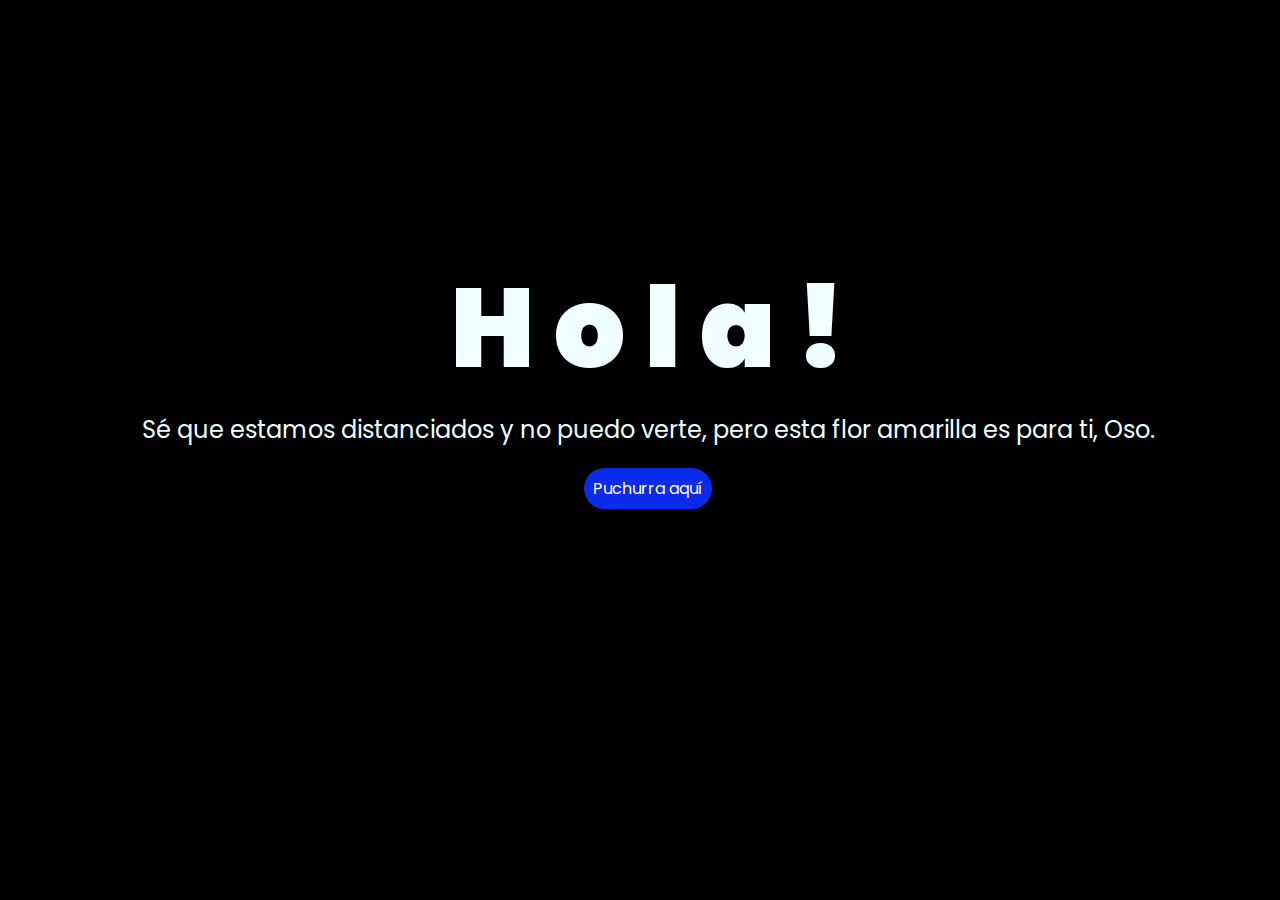
<file: index.html>
<!DOCTYPE html>
<html lang="es">

<head>
    <meta charset="UTF-8">
    <meta http-equiv="X-UA-Compatible" content="IE=edge">
    <meta name="viewport" content="width=device-width, initial-scale=1.0">
    <link rel="stylesheet" href="css/style.css">
    <link rel="icon" href="img/flowers.png" type="image/x-icon">
    <title>Para tú</title>
</head>

<body>
    <div class="greetings">
        <span>H</span>
        <span>o</span>
        <span>l</span>
        <span>a</span>
        <span>!</span>
    </div>
    <div class="description">
        <span>Sé que estamos distanciados y no puedo verte, pero esta flor amarilla es para ti, Oso.</span>
    </div>
    <div class="button">
        <button class="botones">
            <a href="flower.html" style="color: #fff;">Puchurra aquí</a>
        </button>
    </div>

</body>

</html>
</file>
<file: css/style.css>
@import url('https://fonts.googleapis.com/css2?family=Poppins:ital,wght@0,500;1,900&display=swap');
*{
    font-family: 'Poppins',cursive;
}
body{
    color: azure;
    width: 100%;
    height: 82vh;
    display: flex;
    flex-direction: column;
    align-items: center;
    justify-content: center;
    background-color: black;
    /* padding-top: -30; */
}

.botones{
    padding: 9px;
    border-radius: 80px;
    background-color: transparent;
    border: none;
}

.botones a{
    background-color: #0a2be9;
    padding: 9px;
    border-radius: 80px;
    -webkit-border-radius: 80px;
    -moz-border-radius: 80px;
    -ms-border-radius: 80px;
    -o-border-radius: 80px;

}

.botones a:focus{
    background-color: rgb(50, 194, 194);
}

.greetings{
    font-size: 7rem;
    font-weight: 900;
}
.greetings > span{
    animation: glow 2.5s ease-in-out infinite;
}
@keyframes glow{
    0%, 100%{
        color: #fff;
        text-shadow: 0 0 12px #39c6d6, 0 0 50px #39c6d6, 0 0 100px #39c6d6;
    }
    10%, 90%{
        color: #111;
        text-shadow: none;
    }
}
.greetings > span:nth-child(2){
    animation-delay: .2s ;
}
.greetings > span:nth-child(3){
    animation-delay: .4s ;
}
.greetings > span:nth-child(4){
    animation-delay: .6s;
}
.greetings > span:nth-child(5){
    animation-delay: .8s;
}
.greetings > span:nth-child(6){
    animation-delay: 1s;
}

.description{
    font-size: 1.5rem;
    margin-bottom: 20px;
}

.button a{
    text-decoration: none;
    font-size: 1rem;
    color: #111;
}

@media screen and (max-width:574px){
    .greetings{
        display: block;
        font-size: 4rem;
        font-weight: 800;
        text-align: center;
    }
    .description{
        font-size: 2rem;
    }
    
    .button a{
        font-size: 1rem;
    }
}
</file>
